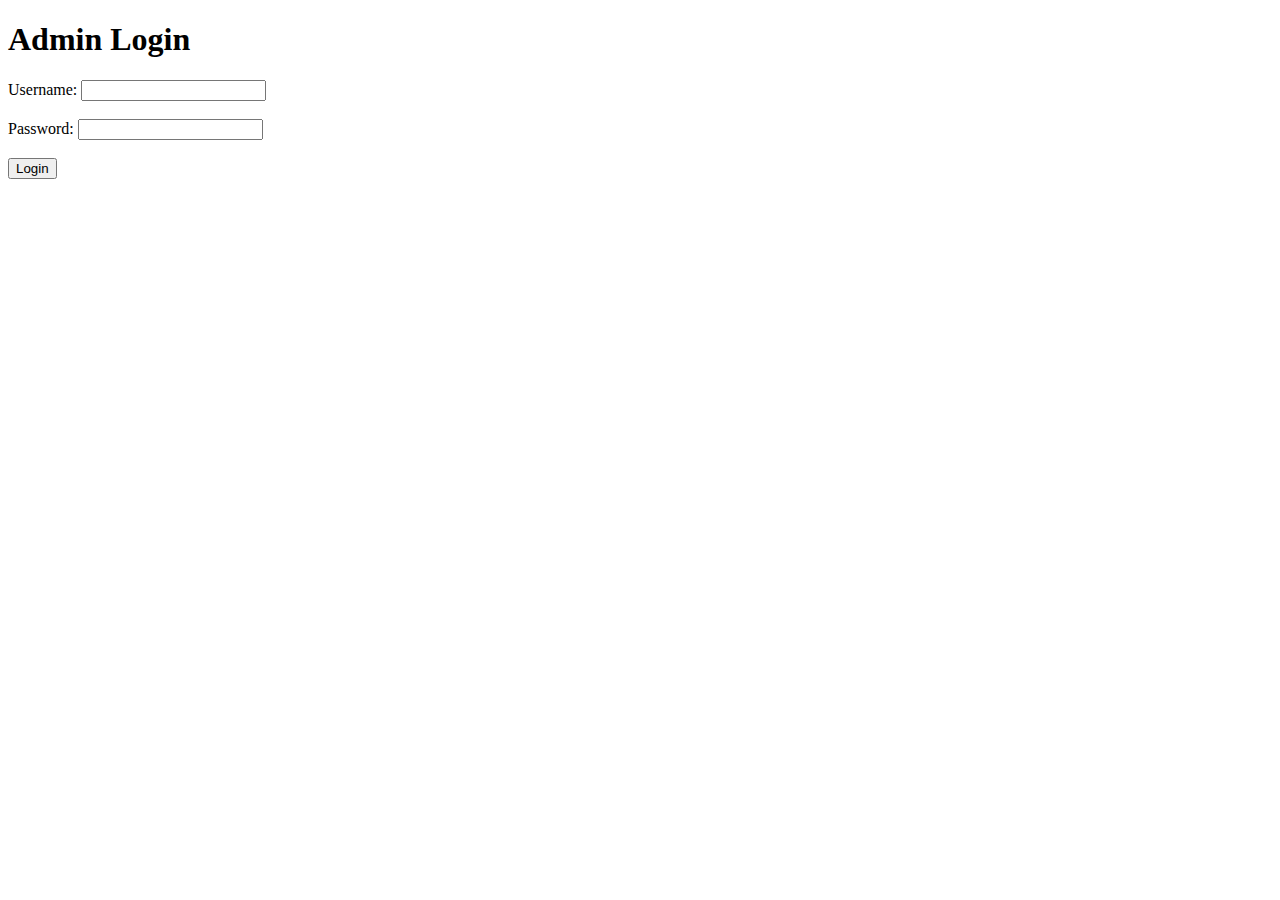
<file: templates/admin_login.html>
<!DOCTYPE html>
<html lang="en">
<head>
    <meta charset="UTF-8">
    <meta name="viewport" content="width=device-width, initial-scale=1.0">
    <title>Admin Login</title>
</head>
<body>
    <h1>Admin Login</h1>
    <form action="{{ url_for('admin_login') }}" method="post">
        <label for="username">Username:</label>
        <input type="text" id="username" name="username" required><br><br>
        <label for="password">Password:</label>
        <input type="password" id="password" name="password" required><br><br>
        <input type="submit" value="Login">
    </form>
</body>
</html>
</file>
